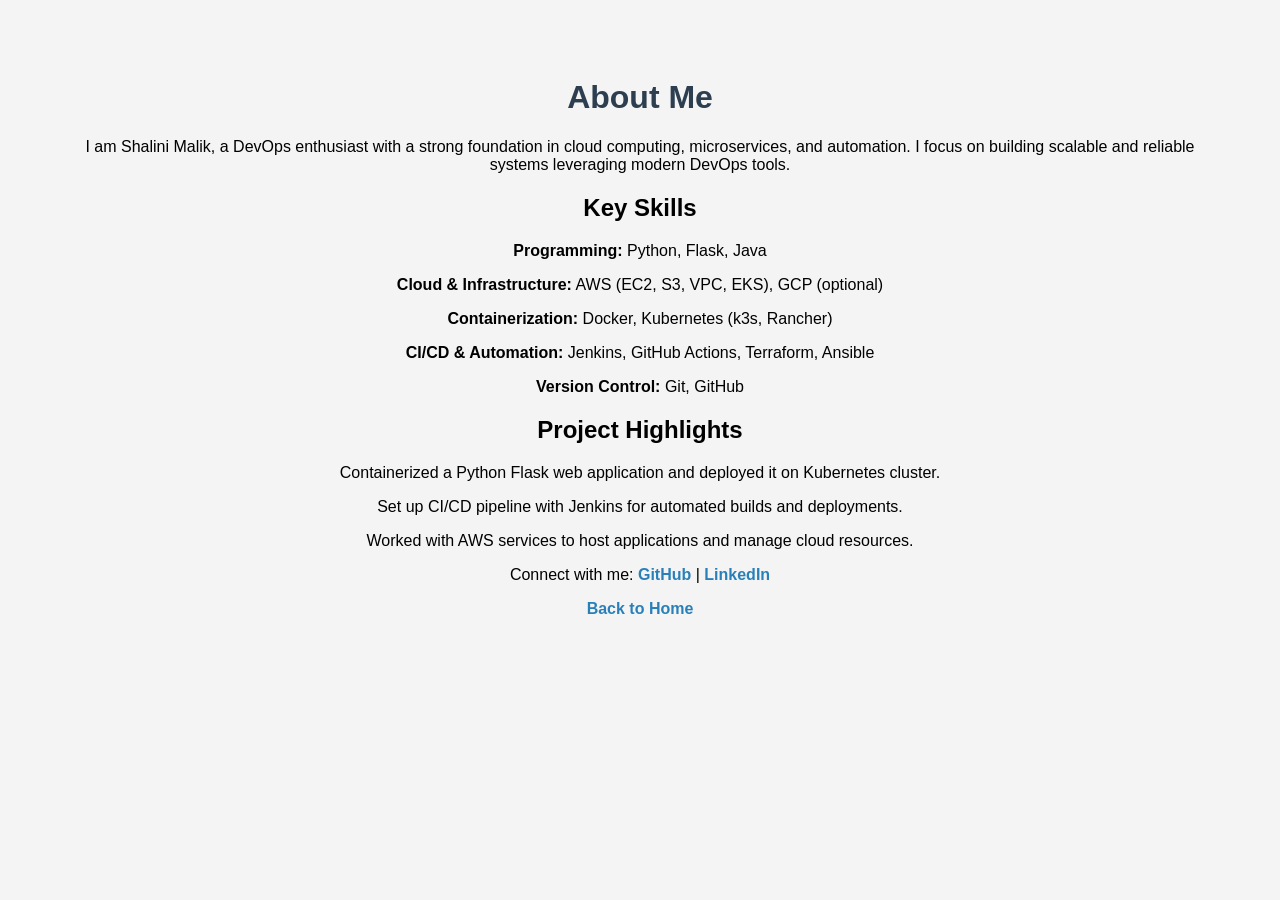
<file: templates/about.html>
<!DOCTYPE html>
<html>
<head>
    <title>About Shalini Malik</title>
    <link rel="stylesheet" href="../static/style.css">
</head>
<body>
    <h1>About Me</h1>
    <p>I am Shalini Malik, a DevOps enthusiast with a strong foundation in cloud computing, microservices, and automation. I focus on building scalable and reliable systems leveraging modern DevOps tools.</p>
    
    <h2>Key Skills</h2>
    
    <p><strong>Programming:</strong> Python, Flask, Java</p>
    <p><strong>Cloud & Infrastructure:</strong> AWS (EC2, S3, VPC, EKS), GCP (optional)</p>
    <p><strong>Containerization:</strong> Docker, Kubernetes (k3s, Rancher)</p>
    <p><strong>CI/CD & Automation:</strong> Jenkins, GitHub Actions, Terraform, Ansible</p>
    <p><strong>Version Control:</strong> Git, GitHub</p>
    
    
    <h2>Project Highlights</h2>
   
    <p>Containerized a Python Flask web application and deployed it on Kubernetes cluster.</p>
    <p>Set up CI/CD pipeline with Jenkins for automated builds and deployments.</p>
    <p>Worked with AWS services to host applications and manage cloud resources.</p>
   
    
    <p>Connect with me: <a href="https://github.com/shalini253" target="_blank">GitHub</a> | <a href="https://www.linkedin.com/in/shalini888" target="_blank">LinkedIn</a></p>
    
    <a href="/">Back to Home</a>
</body>
</html>
</file>
<file: static/style.css>
body {
    font-family: Arial, sans-serif;
    background-color: #f4f4f4;
    text-align: center;
    padding: 50px;
}

h1 {
    color: #2c3e50;
}

img {
    border-radius: 50%;
    margin: 20px 0;
}

a {
    text-decoration: none;
    color: #2980b9;
    font-weight: bold;
}

a:hover {
    color: #e74c3c;
}
</file>
